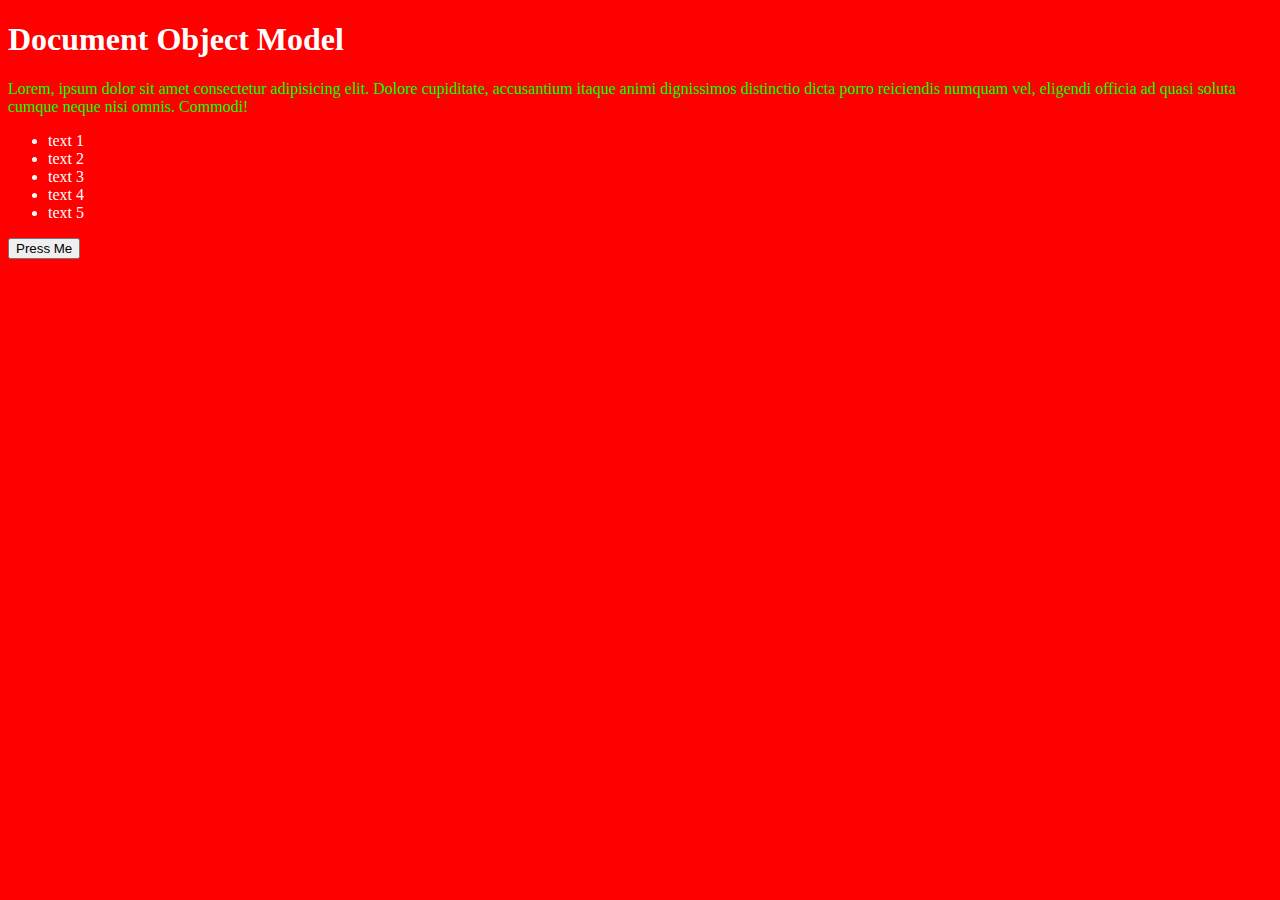
<file: dom/index.html>
<!DOCTYPE html>
<html lang="en">
  <head>
    <meta charset="UTF-8" />
    <meta http-equiv="X-UA-Compatible" content="IE=edge" />
    <meta name="viewport" content="width=device-width, initial-scale=1.0" />
    <title>DOM</title>
    <style>
      h1 {
      }
      #paragraph {
        color: rgb(0, 255, 0);
      }
      p {
      }
    </style>
  </head>
  <body>
    <h1 class="header">Document Object Model</h1>
    <p id="paragraph">
      Lorem, ipsum dolor sit amet consectetur adipisicing elit. Dolore
      cupiditate, accusantium itaque animi dignissimos distinctio dicta porro
      reiciendis numquam vel, eligendi officia ad quasi soluta cumque neque nisi
      omnis. Commodi!
    </p>

    <ul>
      <li>text 1</li>
      <li>text 2</li>
      <li>text 3</li>
      <li>text 4</li>
      <li>text 5</li>
    </ul>

    <button class="btn">Press Me</button>

    <script src="./script.js"></script>
  </body>
</html>
</file>
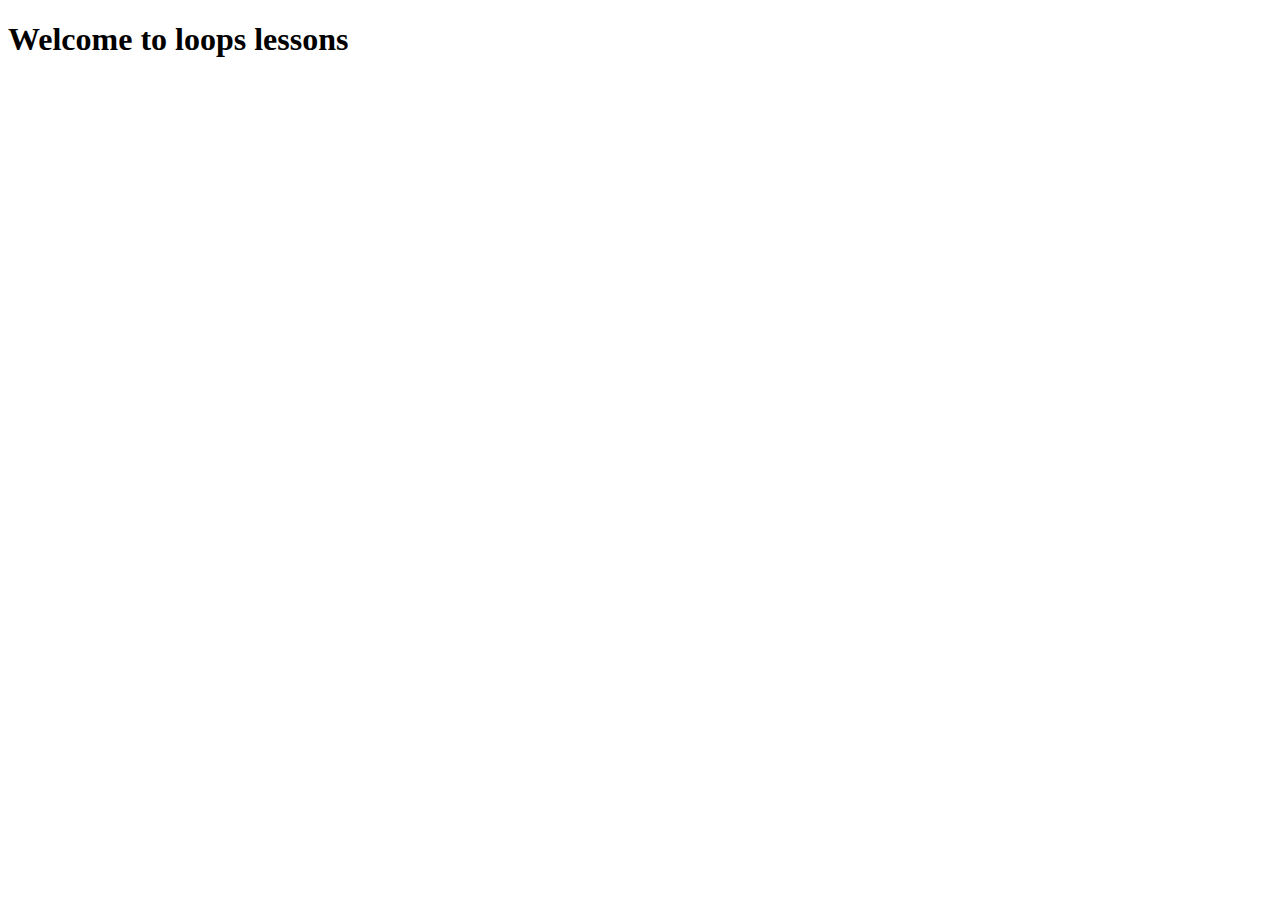
<file: loops/index.html>
<!DOCTYPE html>
<html lang="en">
  <head>
    <meta charset="UTF-8" />
    <meta http-equiv="X-UA-Compatible" content="IE=edge" />
    <meta name="viewport" content="width=device-width, initial-scale=1.0" />
    <title>Loops</title>
  </head>
  <body>
    <h1>Welcome to loops lessons</h1>
    <script src="./script.js"></script>
  </body>
</html>
</file>
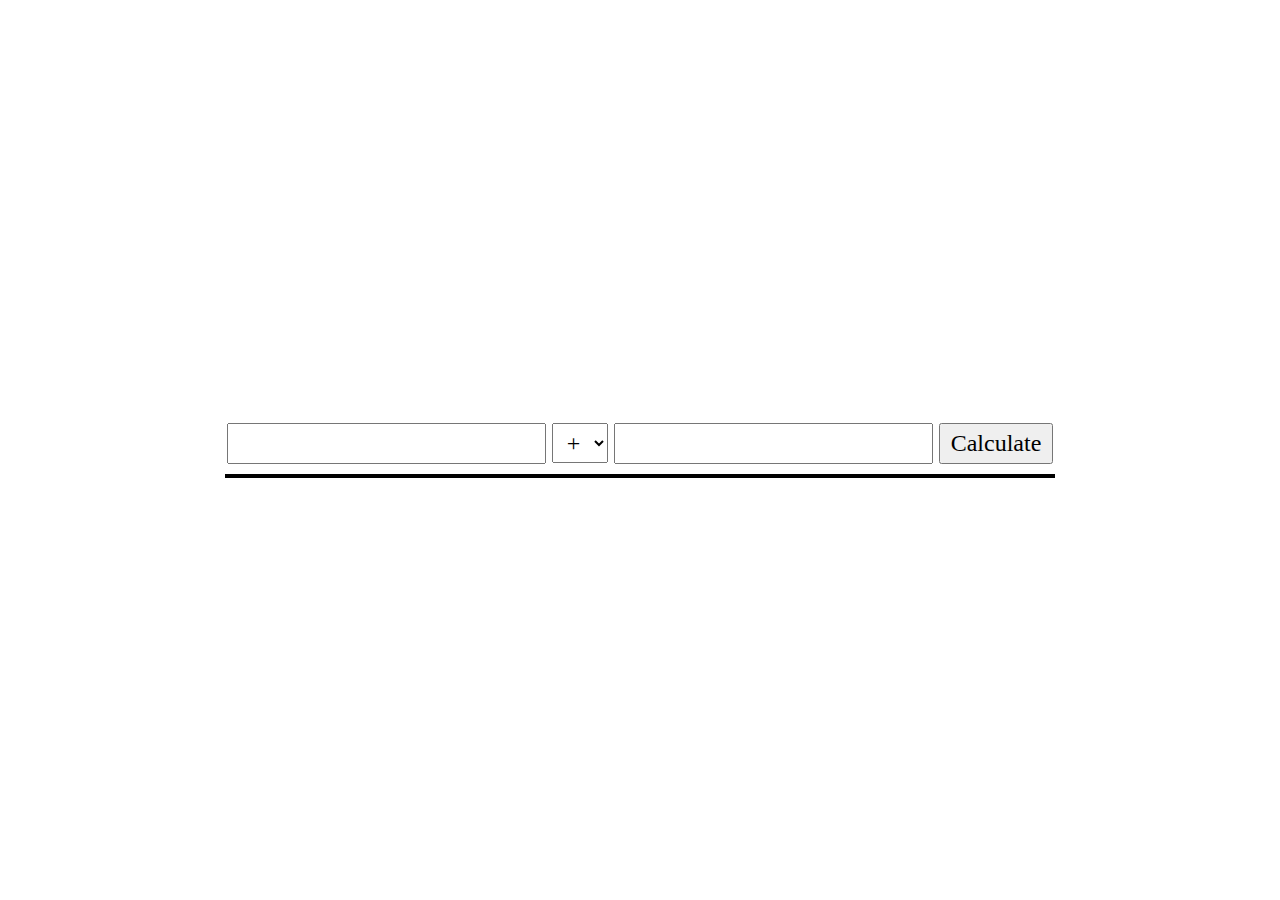
<file: simple-calculator/index.html>
<!DOCTYPE html>
<html lang="en">
  <head>
    <meta charset="UTF-8" />
    <meta http-equiv="X-UA-Compatible" content="IE=edge" />
    <meta name="viewport" content="width=device-width, initial-scale=1.0" />
    <title>Document</title>
    <link rel="stylesheet" href="./style.css" />
    <script src="./script.js" defer></script>
  </head>
  <body>
    <!-- <button class="btnPlus">+</button>
    <input class="number" type="number" value="0" disabled />
    <button class="btnMinus">-</button> -->
    <div class="everything">
      <div class="calc form">
        <input type="number" class="number-1" />
        <select name="" id="" class="operation">
          <option value="+">+</option>
          <option value="-">-</option>
          <option value="*">*</option>
          <option value="/">/</option>
        </select>
        <input type="number" class="number-2" />
        <button class="cal">Calculate</button>
      </div>
      <div class="result"></div>
    </div>
  </body>
</html>
</file>
<file: simple-calculator/style.css>
* {
  font: inherit;
}

html {
  font-size: 24px;
}

body {
  min-height: 100vh;
  margin: 0px;
  display: flex;
  justify-content: center;
  align-items: center;
  font-family: fantasy;
}

.btnPlus {
  font-size: 72px;
  background-color: transparent;
  border: none;
  flex: 1;
}

.btnMinus {
  font-size: 72px;
  background-color: transparent;
  border: none;
  flex: 1;
}
.number {
  background-color: transparent;
  border: none;
  font-size: 100px;
  display: block;
  width: 100%;
  text-align: center;
}

input,
select,
button {
  padding: 5px 10px;
}

.everything {
  display: flex;
  flex-direction: column;
  align-items: center;
  justify-content: center;
  gap: 10px;
}
.result {
  border: 2px solid black;
  width: 100%;
  display: flex;
  justify-content: center;
}
</file>
